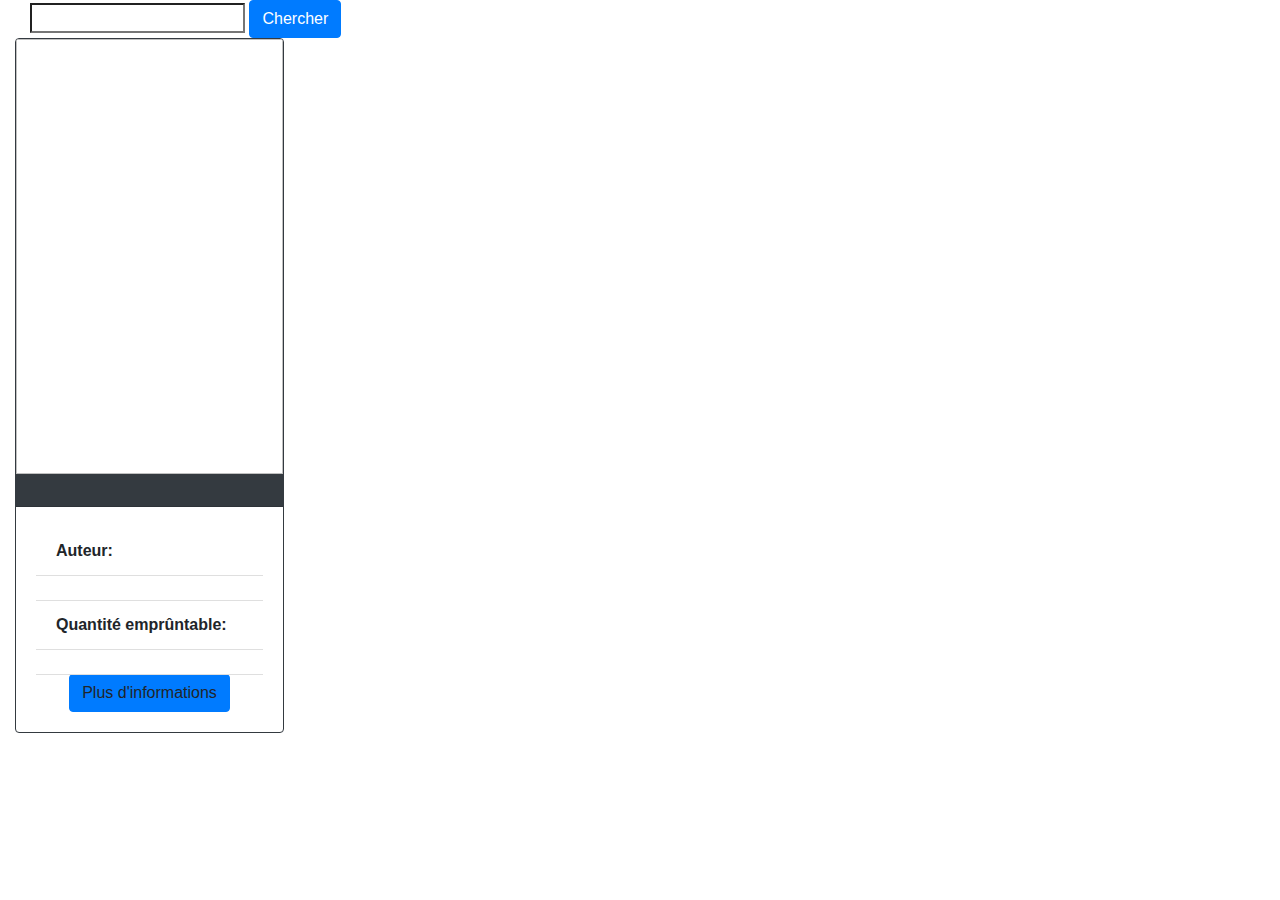
<file: clientui/target/classes/templates/index.html>
<!DOCTYPE html>
<html xmlns:th="http://www.thymeleaf.org"
      xmlns:layout="http://www.ultraq.net.nz/thymeleaf/layout"
      layout:decorate="~{layout}">
<head>
    <meta charset="UTF-8"/>
    <title>Liste livres</title>

    <link rel="stylesheet" type="text/css"
          href="../static/css/bootstrap.min.css"
          th:href="@{/css/bootstrap.min.css}">
</head>
<body>
<div layout:fragment="content">

    <div class="container-fluid">

        <div class="col-lg-12">

            <form th:action="@{/listeRecherche}" method="get">
                    <input type="search" name="mc" th:value="${mc}"/>
                    <button class="btn btn-primary">Chercher</button>
                </form>

                <div class="row">
                    <div class="card border-dark spacer-line spacer" style="width: 269px;"
                         th:each="ll:${listeLivresBean}">
                        <img class="card-img-top" th:src="${ll.urlImage}" alt="" width="269" height="435">
                        <div class="card-header text-white bg-dark"><h3 class="text-center" th:text="${ll.titre}"></h3>
                        </div>
                        <div class="card-body">
                            <ul class="list-group list-group-flush">
                                <li class="list-group-item"><strong>Auteur: </strong></li>
                                <li class="list-group-item text-right" th:text="${ll.auteur}"></li>
                                <li class="list-group-item"><strong>Quantité emprûntable: </strong></li>
                                <li class="list-group-item text-right" th:text="${ll.quantiteDispo}"></li>
                            </ul>
                            <div class="text-center spacer">
                                <a class="btn btn-primary" th:href="@{/livre/{idLivre}(idLivre=${ll.idLivre})}">
                                    Plus d'informations
                                </a>
                            </div>
                        </div>
                    </div>
                </div>
        </div>
    </div>
</div>
</body>
</html>
</file>
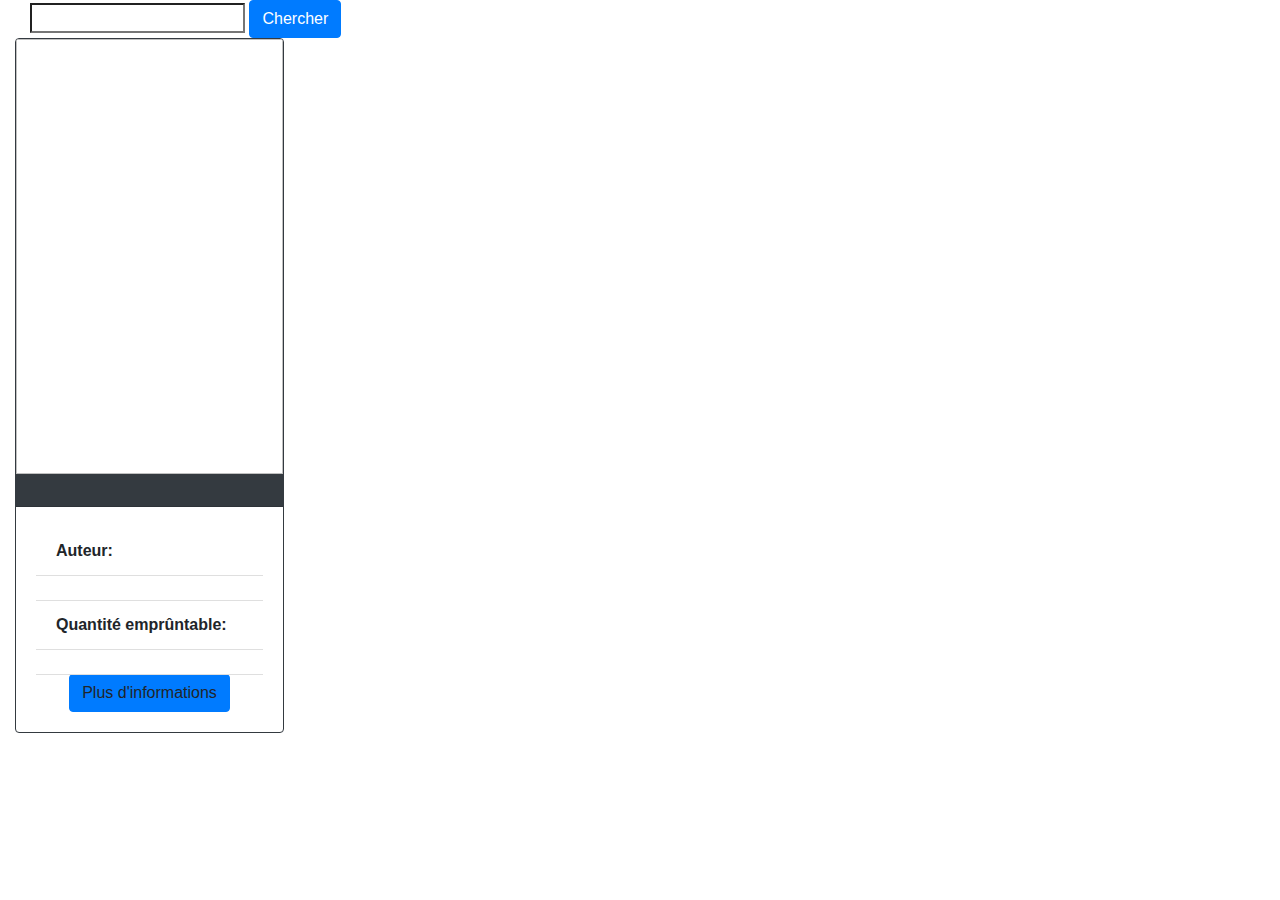
<file: clientui/src/main/resources/templates/index.html>
<!DOCTYPE html>
<html xmlns:th="http://www.thymeleaf.org"
      xmlns:layout="http://www.ultraq.net.nz/thymeleaf/layout"
      layout:decorate="~{layout}">
<head>
    <meta charset="UTF-8"/>
    <title>Liste livres</title>

    <link rel="stylesheet" type="text/css"
          href="../static/css/bootstrap.min.css"
          th:href="@{/css/bootstrap.min.css}">
</head>
<body>
<div layout:fragment="content">
    <div class="container-fluid">
        <div class="col-lg-12">
                <form th:action="@{/listeRecherche}" method="get">
                    <input type="search" name="mc" th:value="${mc}"/>
                    <button class="btn btn-primary">Chercher</button>
                </form>

                <div class="row">
                    <div class="card border-dark spacer-line spacer" style="width: 269px;"
                         th:each="ll:${listeLivresBean}">
                        <img class="card-img-top" th:src="${ll.urlImage}" alt="" width="269" height="435">
                        <div class="card-header text-white bg-dark"><h3 class="text-center" th:text="${ll.titre}"></h3>
                        </div>
                        <div class="card-body">
                            <ul class="list-group list-group-flush">
                                <li class="list-group-item"><strong>Auteur: </strong></li>
                                <li class="list-group-item text-right" th:text="${ll.auteur}"></li>
                                <li class="list-group-item"><strong>Quantité emprûntable: </strong></li>
                                <li class="list-group-item text-right" th:text="${ll.quantiteDispo}"></li>
                            </ul>
                            <div class="text-center spacer">
                                <a class="btn btn-primary" th:href="@{/livre/{idLivre}(idLivre=${ll.idLivre})}">
                                    Plus d'informations
                                </a>
                            </div>
                        </div>
                    </div>
                </div>
        </div>
    </div>
</div>
</body>
</html>
</file>
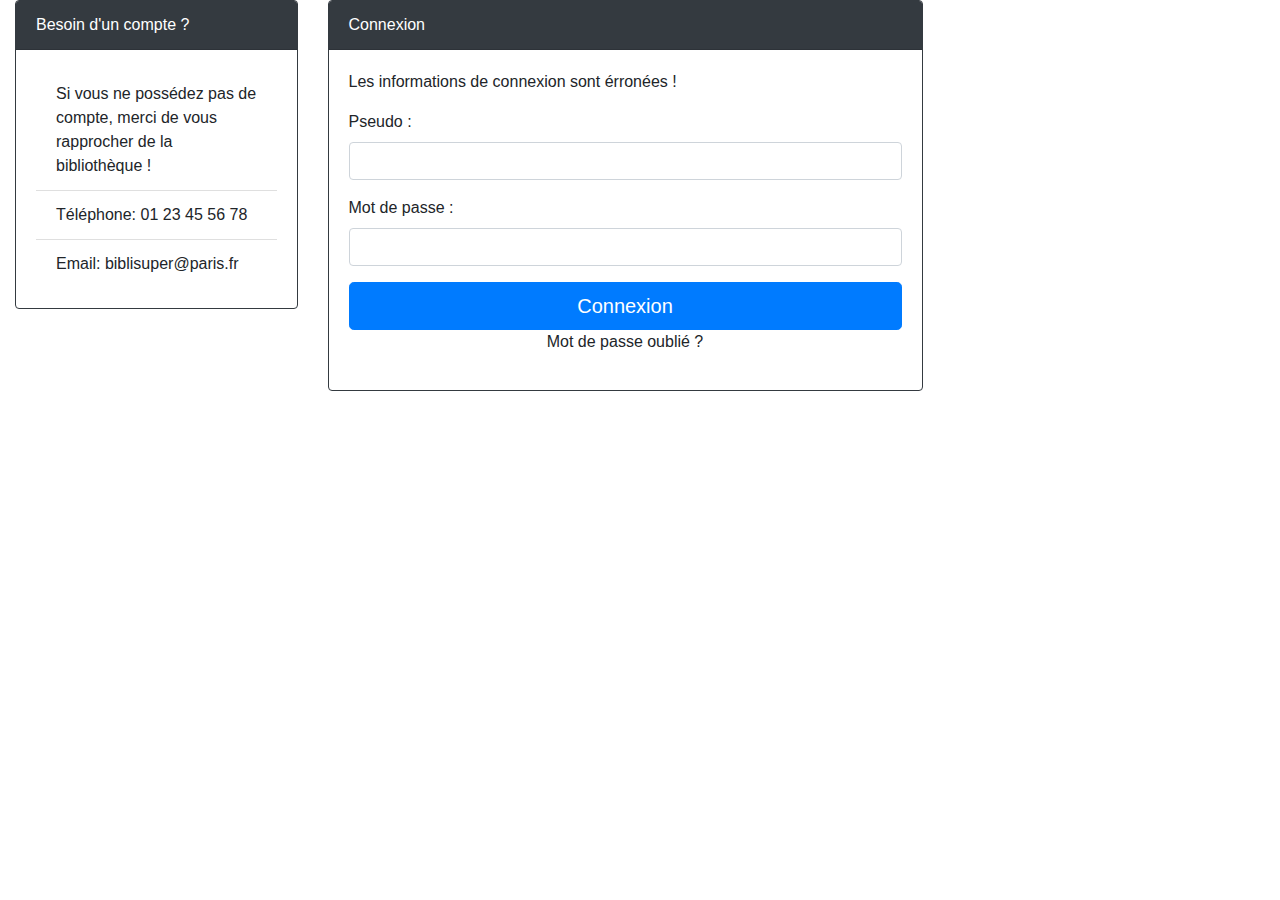
<file: clientui/target/classes/templates/connexion.html>
<!DOCTYPE html>
<html xmlns:th="http://www.thymeleaf.org"
      xmlns:layout="http://www.ultraq.net.nz/thymeleaf/layout"
      layout:decorate="~{layout}">
<head>
    <meta charset="UTF-8" />
    <title>Connexion</title>

    <link rel="stylesheet" type="text/css"
          href="../static/css/bootstrap.min.css"
          th:href="@{/css/bootstrap.min.css}">
</head>
<body>
<div layout:fragment="content">
    <div class=" container-fluid row">
        <div class="col-lg-3">
            <div class="card border-dark spacer">
                <div class="card-header text-white bg-dark">Besoin d'un compte ?</div>
            <div class="card-body">
                <ul class="list-group list-group-flush">
                    <li class="list-group-item"> Si vous ne possédez pas de compte, merci de vous rapprocher de la bibliothèque !</li>
                    <li class="list-group-item">Téléphone: 01 23 45 56 78</li>
                    <li class="list-group-item">Email: biblisuper@paris.fr</li>
                </ul>

            </div>
        </div>
        </div>
        <div class="col-lg-6">
            <div class="card border-dark spacer">
                <div class="card-header text-white bg-dark">Connexion</div>
                <div class="card-body">
                    <form th:action="@{connexion}" method="post">

                        <div class = "red" th:unless="${#httpServletRequest.getParameter('error') == null}">
                            <p>Les informations de connexion sont érronées !</p>
                        </div>

                        <div class="form-group">
                            <label class="control-label">Pseudo :</label> <input
                                class="form-control" type="text" name="pseudo" required="required">
                        </div>

                        <div class="form-group">
                            <label class="control-label">Mot de passe :</label> <input
                                class="form-control" type="password" name="motDePass" required="required">
                        </div>

                        <div>
                            <button type="submit" class="btn btn-primary btn-lg btn-block">Connexion</button>
                        </div>
                        <input type="hidden" name="${_csrf.parameterName}" value="${_csrf.token}" />
                    </form>
                    <p class="text-center spacer"><a>Mot de passe oublié ?</a></p>
                </div>
            </div>
        </div>
        <div class="col-lg-3"></div>
    </div>
</div>
</body>
</html>
</file>
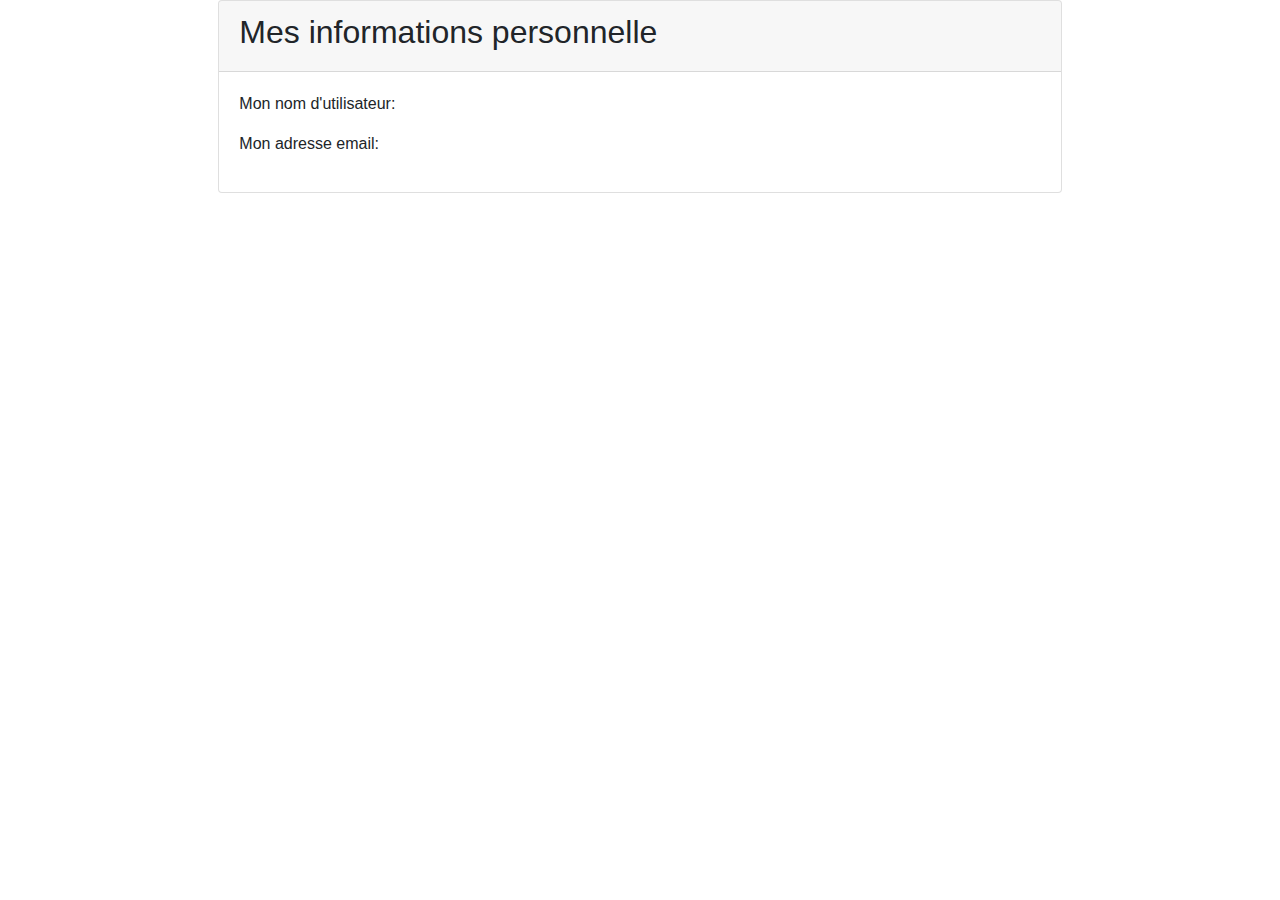
<file: clientui/target/classes/templates/infosPerso.html>
<!DOCTYPE html>
<html xmlns:th="http://www.thymeleaf.org"
	xmlns:layout="http://www.ultraq.net.nz/thymeleaf/layout"
	layout:decorate="~{layout}">
<head>
<meta charset="UTF-8" />
<title>Espace Utilisateur</title>

<link rel="stylesheet" type="text/css"
	href="../static/css/bootstrap.min.css"
	th:href="@{/css/bootstrap.min.css}">
</head>
<body>
	<div layout:fragment="content">
		<div class="row">
			<div class="col-lg-2"></div>
				<div class="col-lg-8">
					<div class="card">
						<div class="card-header">
							<h2>Mes informations personnelle</h2>
						</div>
						<div class=card-body>
							<p><span>Mon nom d'utilisateur: </span><span th:text="${infosUtilisateur.pseudo}"></span></p>
							<p><span>Mon adresse email: </span><span th:text="${infosUtilisateur.email}"></span></p>
						</div>
					</div>
				</div>
				<div class="col-lg-2"></div>
			</div>
		</div>
</body>
</html>
</file>
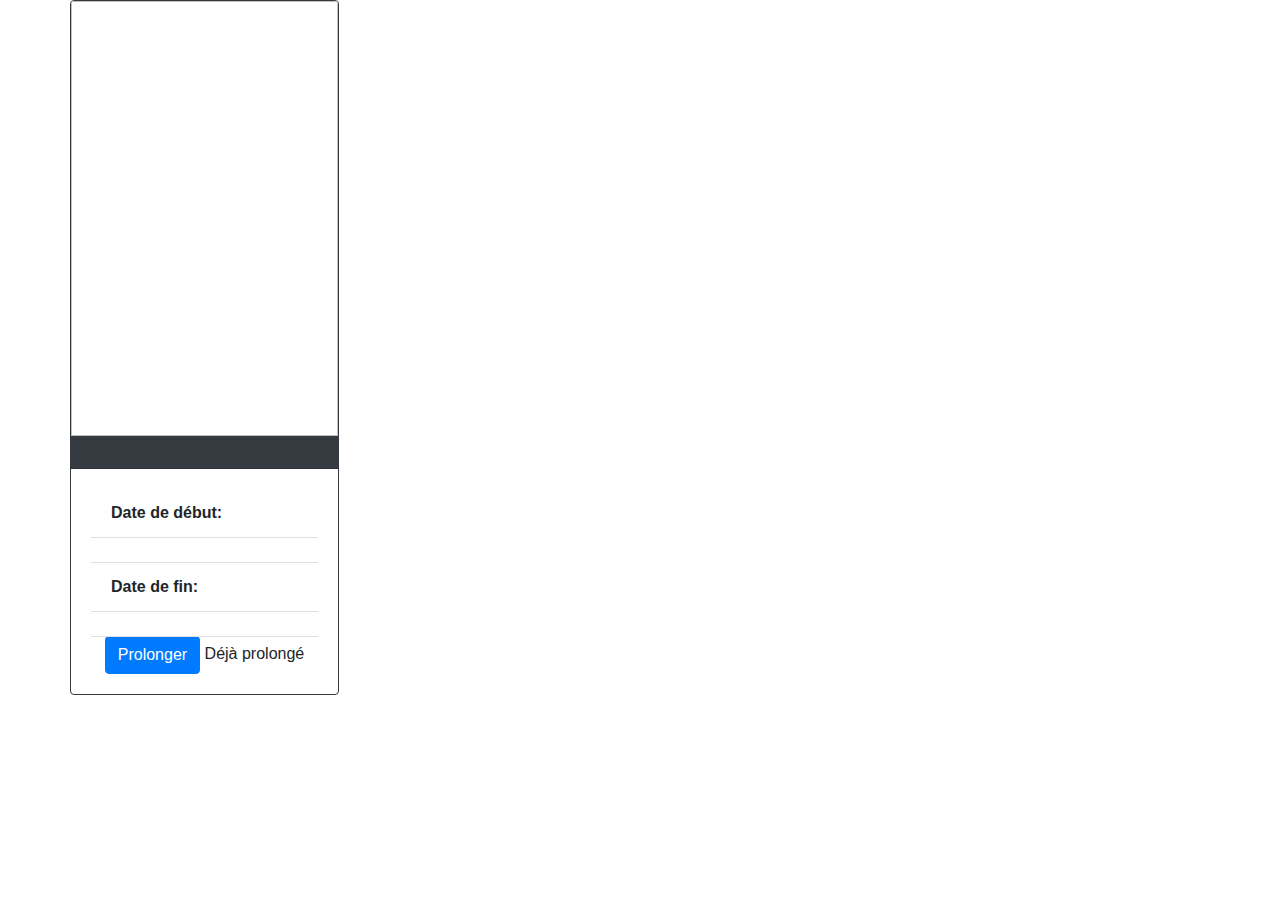
<file: clientui/target/classes/templates/listeEmprunts.html>
<!DOCTYPE html>
<html xmlns:th="http://www.thymeleaf.org"
      xmlns:layout="http://www.ultraq.net.nz/thymeleaf/layout"
      layout:decorate="~{layout}">
<head>
    <meta charset="UTF-8" />
    <title>Liste des emprûnts</title>

    <link rel="stylesheet" type="text/css"
          href="../static/css/bootstrap.min.css"
          th:href="@{/css/bootstrap.min.css}">
</head>
<body>
<div layout:fragment="content">
    <div class="container">

        <div class="row">
            <div class="card border-dark spacer-line spacer" style="width: 269px;"
                 th:each="leu:${listeEmpruntsUtilisateur}">
                <img class="card-img-top" th:src="${leu.livre.urlImage}" alt="" width="269" height="435">
                <div class="card-header text-white bg-dark"><h3 class="text-center" th:text="${leu.livre.titre}"></h3>
                </div>
                <div class="card-body">
                    <ul class="list-group list-group-flush">
                        <li class="list-group-item"><strong>Date de début: </strong></li>
                        <li class="list-group-item text-right" th:text="${#dates.format(leu.dateDebut, 'dd/MM/yyyy')}"></li>
                        <li class="list-group-item"><strong>Date de fin: </strong></li>
                        <li class="list-group-item text-right" th:text="${#dates.format(leu.dateFin, 'dd/MM/yyyy')}"></li>
                    </ul>
                    <div class="text-center spacer">
                        <button class="btn btn-primary" th:if="${leu.prolongeable == TRUE}"><a th:href="@{/emprunt/prolonger/{idEmprunt}(idEmprunt=${leu.idEmprunt})}">Prolonger</a></button>
                        <span th:unless="${leu.prolongeable == TRUE}">Déjà prolongé</span>
                    </div>
                    </div>
                    </div>
                </div>
            </div>
        </div>
    </div>
    </div>
    </div>
    </body>
    </html>
</file>
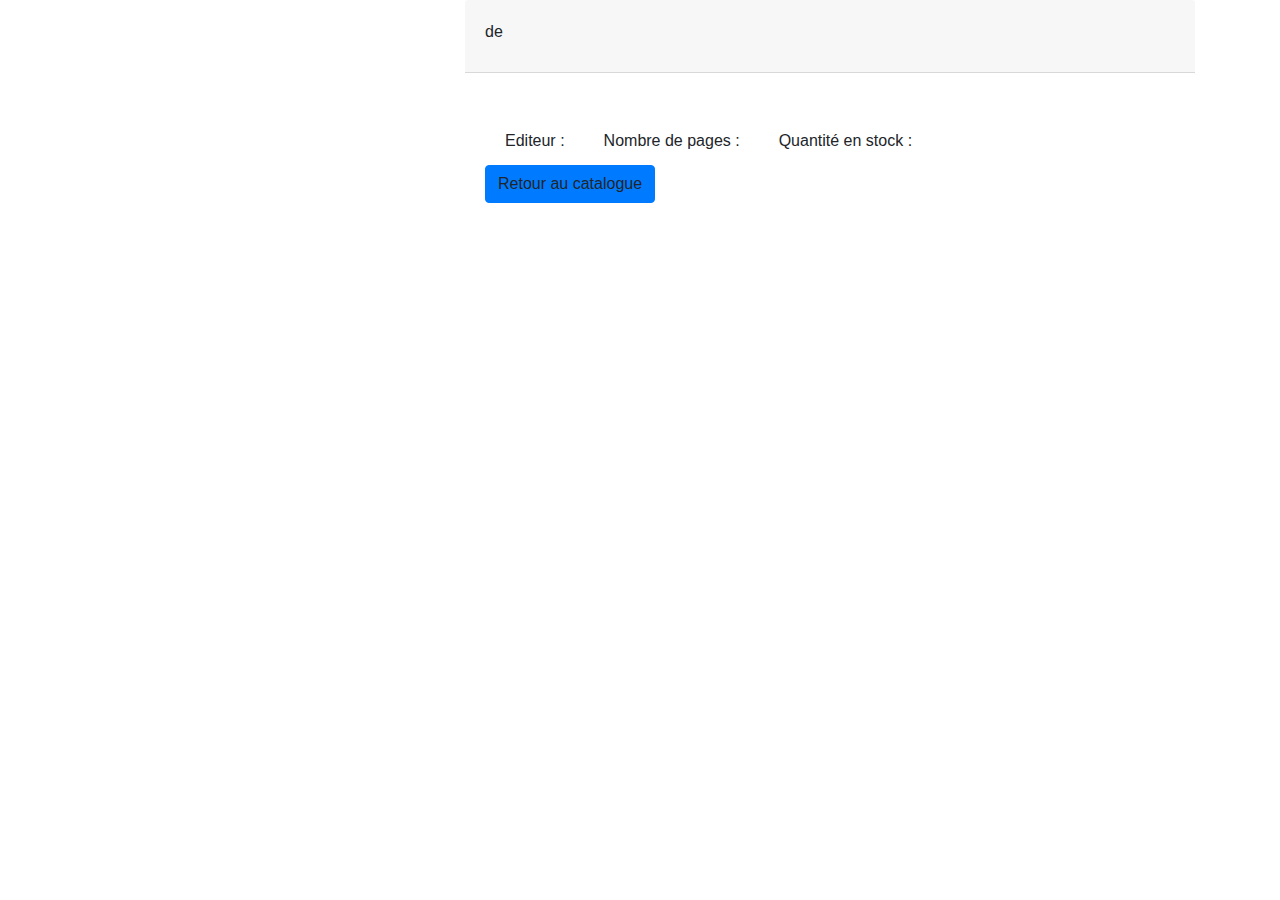
<file: clientui/target/classes/templates/livre.html>
<!DOCTYPE html>
<html xmlns:th="http://www.thymeleaf.org"
      xmlns:layout="http://www.ultraq.net.nz/thymeleaf/layout"
      layout:decorate="~{layout}">
<head>
    <meta charset="UTF-8"/>
    <title>Détails livre</title>

    <link rel="stylesheet" type="text/css"
          href="../static/css/bootstrap.min.css"
          th:href="@{/css/bootstrap.min.css}">
</head>
<body>
<div layout:fragment="content">
   <div class="container">
       <div class="row">
       <div class="col-lg-4">
            <img th:src="${livreDetails.getUrlImage()}" />
       </div>
       <div class="col-lg-8">
           <div class="card-header"><h2 th:text="${livreDetails.titre}"></h2><p>de <span class="text-left" th:text="${livreDetails.auteur}"></span></p></div>
           <div class="card-body">
               <ul class="list-group">
                   <li class="list-group-item border-0" th:text="${livreDetails.decription}"></li>
               </ul>
                       <ul class="list-group list-group-horizontal">
                           <li class="list-group-item border-0 text-right">Editeur : <strong><span class="" th:text="${livreDetails.editeur}"></span></strong></li>
                           <li class="list-group-item border-0 text-right">Nombre de pages : <strong><span th:text="${livreDetails.nombrePages}"></span></strong></li>
                           <li class="list-group-item border-0 text-right">Quantité en stock : <strong><span th:text="${livreDetails.quantiteDispo}"></span></strong></li>
                       </ul>
               <a class="btn btn-primary text-center spacer" th:href="@{/}">Retour au catalogue</a>
           </div>
       </div>
       </div>
   </div>
</div>
</body>
</html>
</file>
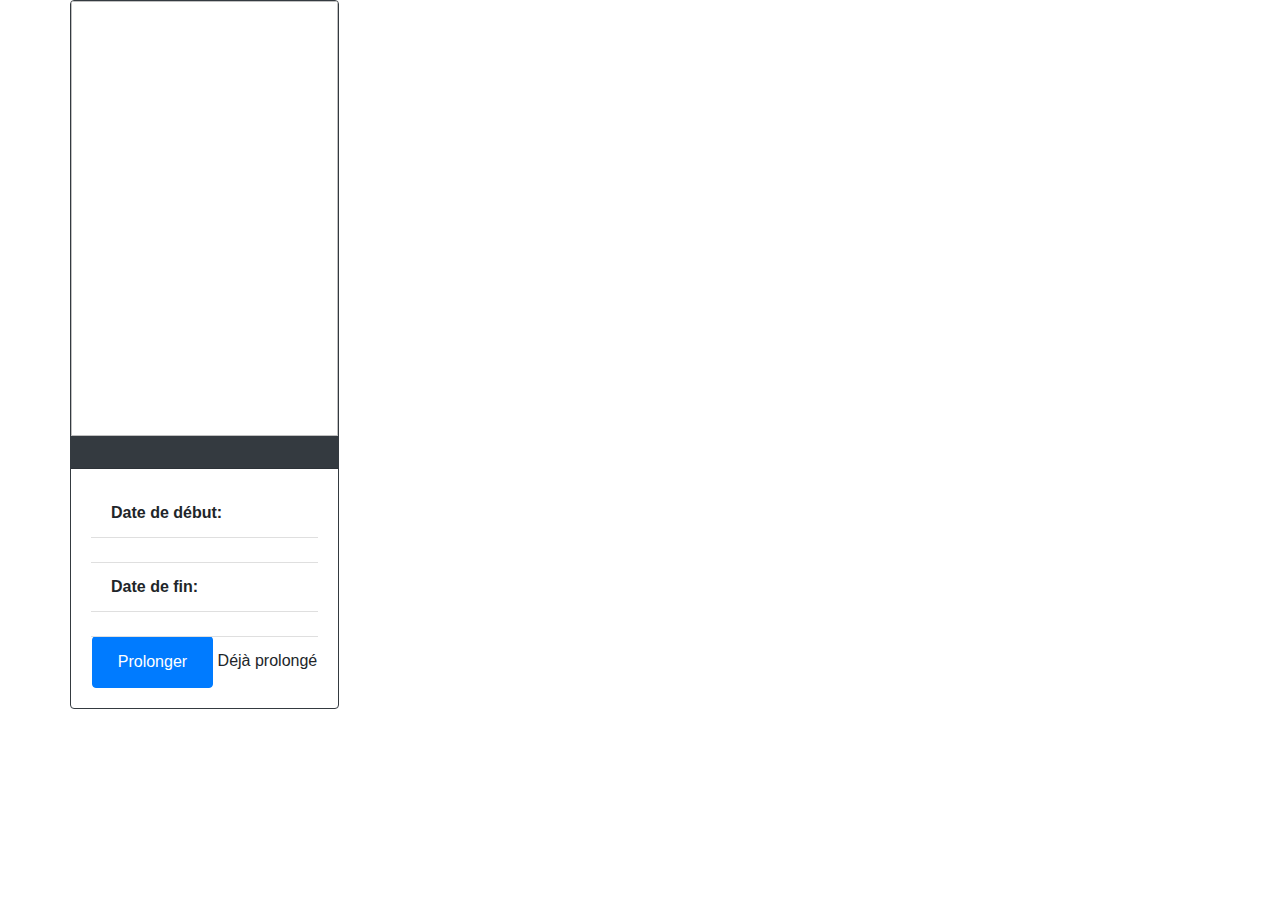
<file: clientui/src/main/resources/templates/listeEmprunts.html>
<!DOCTYPE html>
<html xmlns:th="http://www.thymeleaf.org"
      xmlns:layout="http://www.ultraq.net.nz/thymeleaf/layout"
      layout:decorate="~{layout}">
<head>
    <meta charset="UTF-8" />
    <title>Liste des emprûnts</title>

    <link rel="stylesheet" type="text/css"
          href="../static/css/bootstrap.min.css"
          th:href="@{/css/bootstrap.min.css}">
</head>
<body>
<div layout:fragment="content">
    <div class="container">

        <div class="row">
            <div class="card border-dark spacer-line spacer" style="width: 269px;"
                 th:each="leu:${listeEmpruntsUtilisateur}">
                <img class="card-img-top" th:src="${leu.livre.urlImage}" alt="" width="269" height="435">
                <div class="card-header text-white bg-dark"><h3 class="text-center" th:text="${leu.livre.titre}"></h3>
                </div>
                <div class="card-body">
                    <ul class="list-group list-group-flush">
                        <li class="list-group-item"><strong>Date de début: </strong></li>
                        <li class="list-group-item text-right" th:text="${#dates.format(leu.dateDebut, 'dd/MM/yyyy')}"></li>
                        <li class="list-group-item"><strong>Date de fin: </strong></li>
                        <li class="list-group-item text-right" th:text="${#dates.format(leu.dateFin, 'dd/MM/yyyy')}"></li>
                    </ul>
                    <div class="text-center spacer">
                        <button class="btn btn-primary" th:if="${leu.prolongeable == TRUE}"><a class="btn btn-primary" th:href="@{/emprunt/prolonger/{idEmprunt}(idEmprunt=${leu.idEmprunt})}">Prolonger</a></button>
                        <span th:unless="${leu.prolongeable == TRUE}">Déjà prolongé</span>
                    </div>
                    </div>
                    </div>
                </div>
            </div>
        </div>
    </div>
    </div>
    </div>
    </body>
    </html>
</file>
